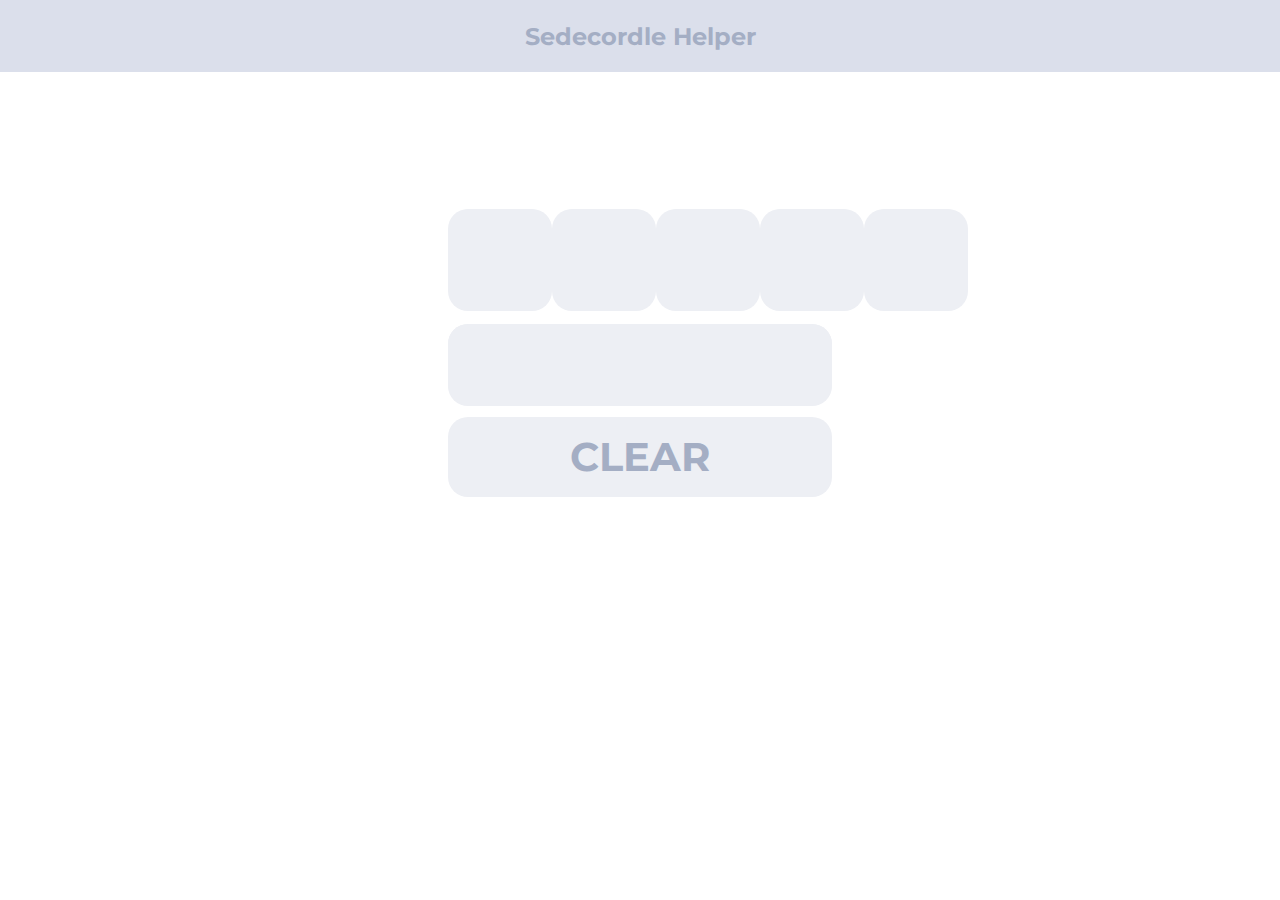
<file: index.html>
<!DOCTYPE html>
<head>
    <title>Sedecwordle Helper</title>
    <link rel="stylesheet" href="./src/styles.css">
    <script src="./src/js/index.js" type="text/javascript"></script>
    <link rel="icon" type="image/x-icon" href="./src/img/favicon.png">
</head>
<body>
    <!-- Header bar -->
    <div class="Header-Bar">
            <p><a href="https://sedecordlegame.org/">Sedecordle Helper</a></p> 
    </div>
    
    <div class="App-Container">
        <!-- Contains the word itself -->
        <div class="Word-Box">
            <div class="Letter-Box"><input type="text" class="Letter-Input" maxlength="1" id="1"></div>
            <div class="Letter-Box"><input type="text" class="Letter-Input" maxlength="1" id="2"></div>
            <div class="Letter-Box"><input type="text" class="Letter-Input" maxlength="1" id="3"></div>
            <div class="Letter-Box"><input type="text" class="Letter-Input" maxlength="1" id="4"></div>
            <div class="Letter-Box"><input type="text" class="Letter-Input" maxlength="1" id="5"></div>
        </div>

        <!-- Spare letters for Viewing & Brainstorming -->
        <div class="Spares-Box">
            <div class="Spares">
                <input type="Text" class="Spares-Text" maxlength="11" id="6">    
            </div>
        </div>

        <!-- Clear button for all letters -->
        <div class="Spares-Box">
            <input type="Button" value="CLEAR" class="Clear" id="Clear">
        </div>
    </div>
</body>
</file>
<file: src/styles.css>
@font-face{
    font-family:"Montserrat-Bold";
    src: url("./fonts/Montserrat-Bold.ttf") format('truetype');
}
@font-face{
    font-family:"Montserrat-Ultra-Bold";
    src: url("./fonts/Montserrat-ExtraBold.ttf") format('truetype');
}


:root{
    --offWhite:#edeff4;
    --grey:#dbdfeb;
    --darkest:#a4aec4;
    --font: "Montserrat-Bold";
    --fontBold: "Montserrat-Ultra-Bold";
    
}

input{
    outline:none;
}

a{
    text-decoration:none;
    color:inherit;
}


html{
    height:100%;
    width:100%;
}
body{
    display: flex;
    flex-direction: column;
    height: 100%;
    width: 100%;
    margin: 0;
    /* justify-content: space-between; */
    gap: 15%;
}

.Header-Bar{
    background-color: #dbdfeb;
    height: 8% !important;
    width: 100% !important;
    display:flex;
    left: 0;
    right: 0;
    top: 0;
    bottom: 0;
    align-items:center;
    justify-content: center;
    flex-direction: row;
}

p{
    font-size:24px;
    font-family:var(--font);
    color:var(--darkest)
}


.App-Container{
    display:flex;
    flex-direction: column;
    width: 100%;
    height: 60%;
    align-content: center;
    align-items: center;
}

.Word-Box{
    display:flex;
    justify-content: space-around;
    width: 30%;
    flex-direction: row;
}

.Letter-Box{
    display:flex;
    color:var(--offWhite);
    background-color: var(--offWhite);
    /* border: solid 3px #a4aec4; */
    border-radius: 20px;
    height:100px;
    width:100px;
    margin: 2px;
    justify-content: center;
}


.Letter-Input{
    display:flex;
    width:inherit;
    height:inherit;
    border:inherit;
    background-color:inherit;
    border-radius:inherit;
    font-size: 74px;
    font-family:var(--fontBold);
    text-align: center;
    text-transform: uppercase;
    color: var(--darkest);
    user-select: none;
    caret-color: transparent;
}

.Letter-Input:hover{
    background-color:var(--grey);
    color:#ffffff;
}

.Letter-Input:focus{
    background-color:var(--grey);
    color:var(--darkest);
    
}

.Spares-Box{
    display:flex;
    width: 30%;
    height: 80px;
    /* background-color:var(--offWhite); */
    flex-direction: row;
    justify-content: center;
    margin-top: 1%;
    /* margin-bottom: 0.5%; */
}

.Spares{
    display:flex;
    width: 100%;
    background-color: var(--offWhite);
    border-radius: 20px;
}

.Spares-Text{
    width:100%;
    height:100%;
    background-color:inherit;
    color: var(--darkest);
    font-size:60px;
    font-family:var(--font);
    border: inherit;
    border-radius: inherit;
    text-align: center;
    text-transform: uppercase;
    letter-spacing:10px;
    
}

.Spares-Text:focus{
    color:var(--darkest);
    background-color: var(--offWhite);
}

h1{
    color:var(--darkest);
    
}

.Clear{
    border:none;
    background-color:var(--offWhite);
    color:var(--darkest);
    /* size:60px; */
    width: 100%;
    border-radius: 20px;
    font-size: 40px;
    font-family: var(--font);
}

.Clear:hover{
    background-color:var(--darkest);
    color:var(--offWhite);
}

.Clear:focus{
    background-color:var(--darkest);
    color:var(--offWhite);
}
</file>
